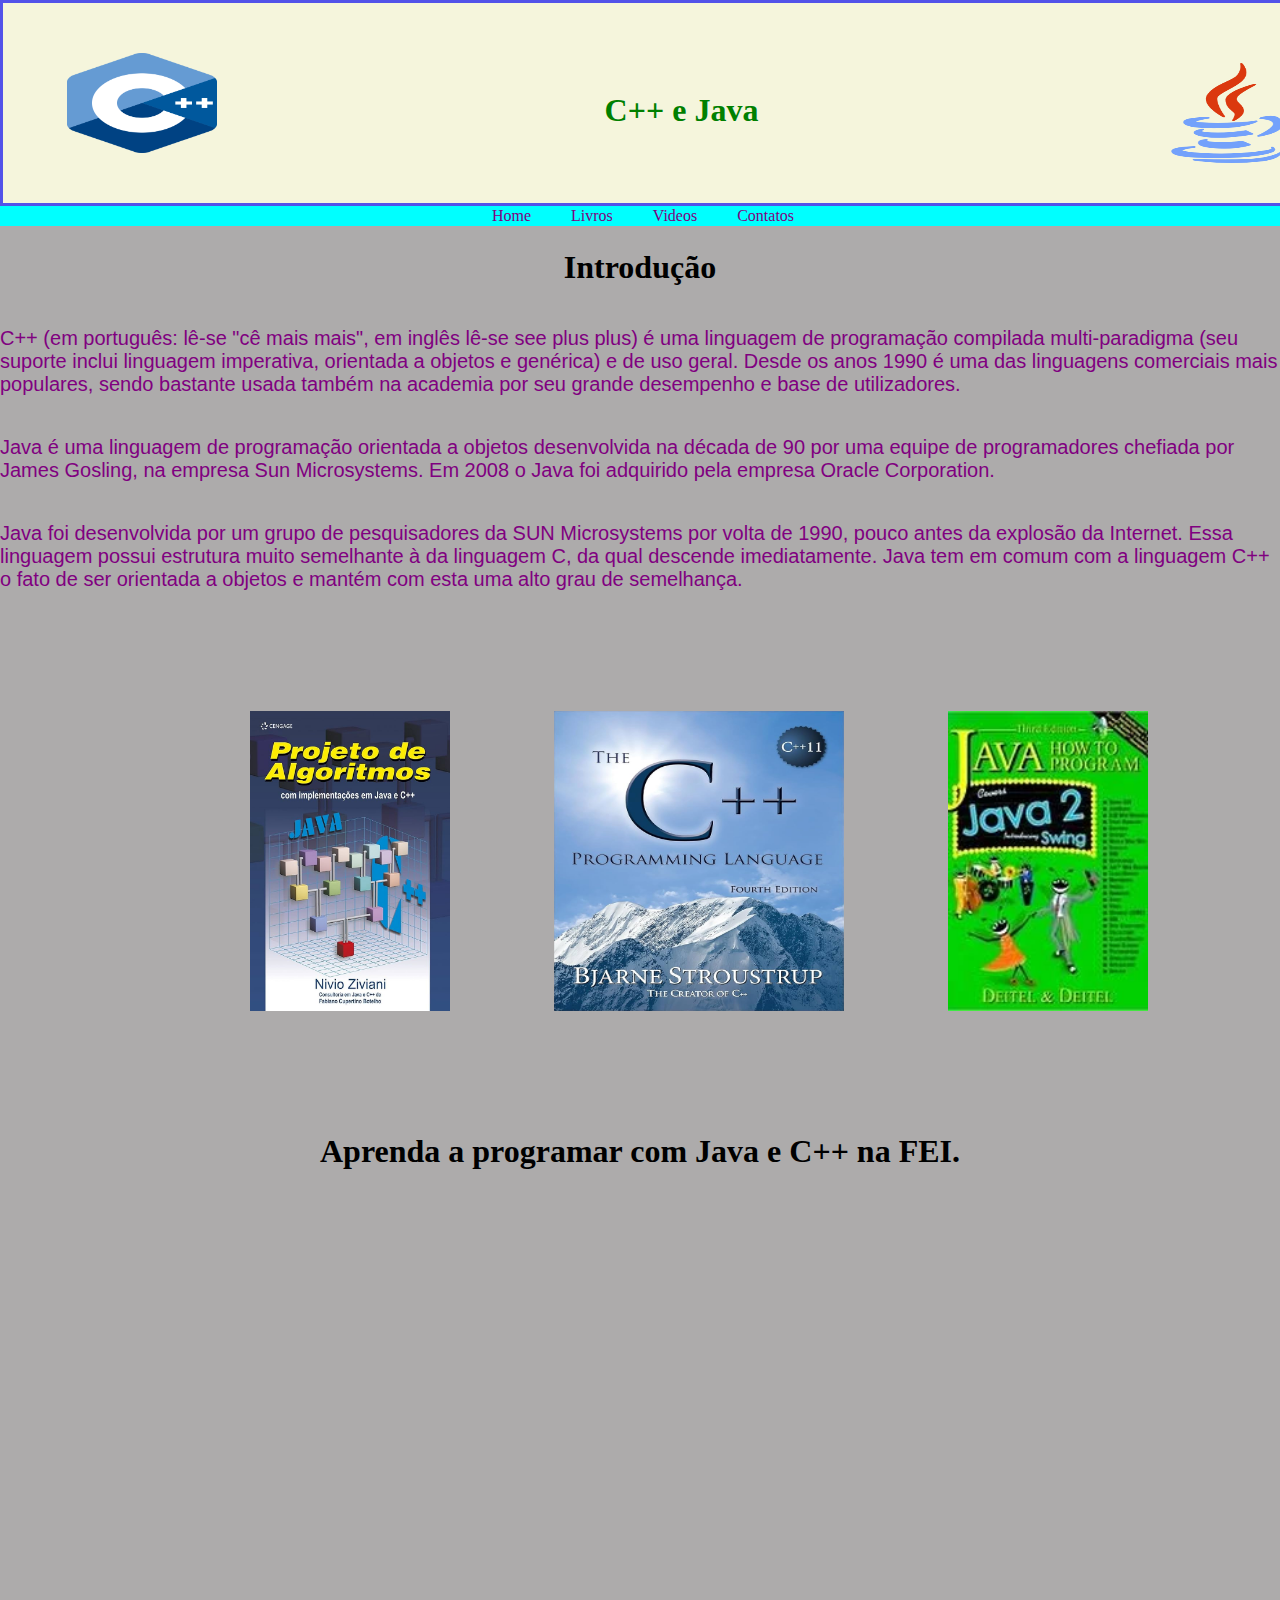
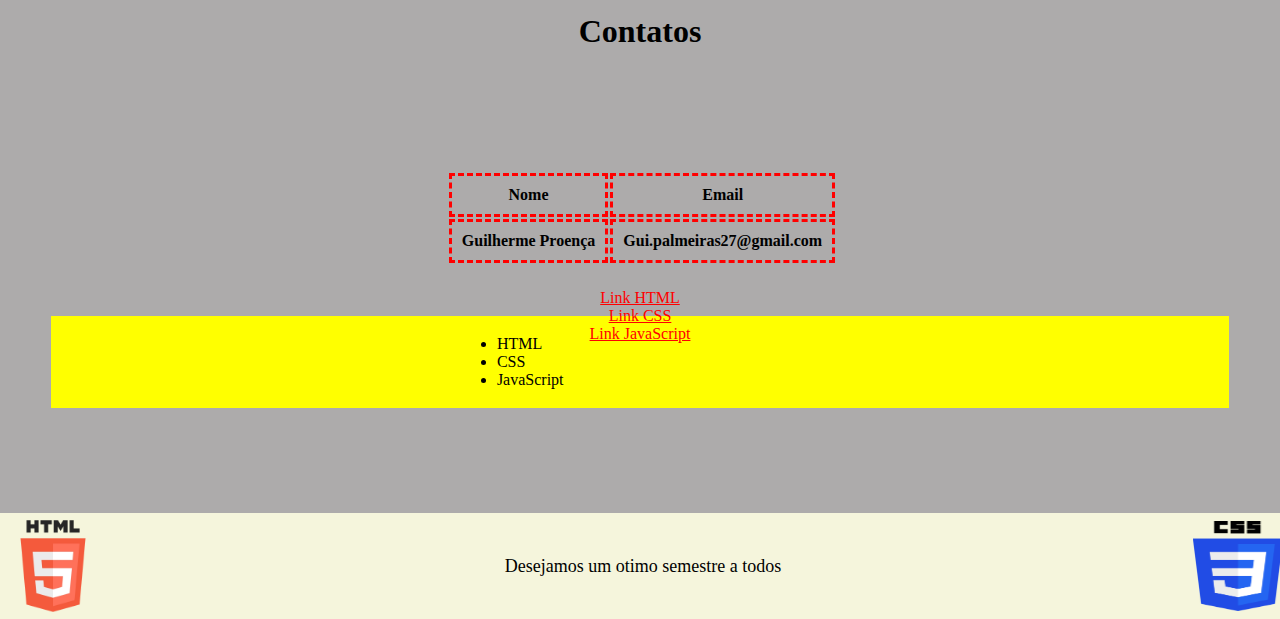
<file: copy.html>
<!DOCTYPE html>
<html>

<head>
    <meta charset="UTF-8">
    <link rel="stylesheet" href="copy.css">
  
</head>

<body>
    <div class="inicio">
        <h1>C++ e Java</h1>

        <div class="texto">
            <p>Home</p>  
            <p>Livros</p>          
            <p>Videos</p> 
            <p>Contatos</p>
        </div>

        <div class="c">
            <img src="c++.png" alt="" height="100px" width="150px">
          
        </div>
    </div>

    <div class="j">
        <img src="java.png" alt="" height="100px" width="150px">
    </div>
       <h1></h1>
     <div class="subtitulo1"><h1>Introdução</h1></div>
    
     <div class="texto1"><p>C++ (em português: lê-se "cê mais mais", em inglês lê-se see plus plus) é uma linguagem de programação compilada multi-paradigma (seu suporte inclui linguagem imperativa, orientada a objetos e genérica) e de uso geral. Desde os anos 1990 é uma das linguagens comerciais mais populares, sendo bastante usada também na academia por seu grande desempenho e base de utilizadores.</p></div>

     <div class="texto2"> <p>Java é uma linguagem de programação orientada a objetos desenvolvida na década de 90 por uma equipe de programadores chefiada por James Gosling, na empresa Sun Microsystems. Em 2008 o Java foi adquirido pela empresa Oracle Corporation. </p></div>

    
   <div class="textinho"><p>Java foi desenvolvida por um grupo de pesquisadores da SUN Microsystems por volta de 1990, pouco antes da explosão da Internet. Essa linguagem possui estrutura muito semelhante à da linguagem C, da qual descende imediatamente. Java tem em comum com a linguagem C++ o fato de ser orientada a objetos e mantém com esta uma alto grau de semelhança. </p></div>


   <div class="alg"><img src="alg.jpg" alt="" height="300" width="200"></div>
     <div class="the"><img src="the c.jpg" alt="" height="300" width="290"></div>
   <div class="como">  <img src="como programar.webp" alt="" height="300" width="200"></div>
 
   <div class="texto3"> <h1>Aprenda a programar com Java e C++ na FEI.</h1></div>

   <div class="video"> <iframe src="https://www.youtube.com/embed/4MHAOPxcnsQ" frameborder="0" height="300" width="300"></iframe>
   <iframe src="https://www.google.com/maps/embed?pb=!1m18!1m12!1m3!1d3652.648556785657!2d-46.581586585019195!3d-23.724241184602274!2m3!1f0!2f0!3f0!3m2!1i1024!2i768!4f13.1!3m3!1m2!1s0x94ce4158ef9c7c05%3A0x776b798985695f52!2sCentro%20Universit%C3%A1rio%20FEI%20-%20Campus%20S%C3%A3o%20Bernardo%20do%20Campo!5e0!3m2!1spt-BR!2sbr!4v1630280666216!5m2!1spt-BR!2sbr" frameborder="0" height="300px" width="300px"></iframe>
</div>

<div class="texto4"><h1>Contatos</h1></div>

<div class="tabela"><table>

    <table >
   <tr >
    <th>Nome</th>
    <th>Email</th>
   </tr>
   <th>Guilherme Proença</th >
   <th>Gui.palmeiras27@gmail.com</th>

   </tr>
</table>
</table></div>

<div class="lista">
    <p>Sites para consulta:</p>
    <ul>
      <li>HTML</li>
        <li>CSS</li>
        <li>JavaScript</li>
    </ul>

 
</div>
<div class="links">
    <a href="https://www.w3schools.com/html/default.asp">Link HTML</a>
    <a href="https://www.w3schools.com/css/default.asp">Link CSS</a>
    <a href="https://www.w3schools.com/js/default.asp">Link JavaScript</a>
</div>
 
<div class="p1"><p>Desejamos um otimo semestre a todos</p>
    <img src="ft html.webp" alt="" height="100px" width="100px">
    <img src="CSS3_logo_and_wordmark.svg.png" alt="" height="90px" width="90px">
</div>
 

</body>

</html>

</html>
</file>
<file: copy.css>
html, body {
    width: 100%;
    overflow-x: hidden; 
    margin: 0;
    padding: 0;
}



.inicio {
    color: green;
    background: beige;
    border-style: solid;
    border-color: rgb(82, 82, 233);
    outline-style: solid;
    outline-color: cyan;
    position: relative;
    z-index: 4;
    outline-width: 20px;
    width: 100%;
    height: 200px;
    text-align: center; 
}


.texto {
    display: flex;                    
    justify-content: center;        
    align-items: center;              
    color: purple;
    position: relative;               
    z-index: 4;
    padding: 20px;                    
    text-align: center;              
    height: auto;                    
    width: 100%;                      
    box-sizing: border-box;        
    margin: 0 auto;  
    top: 92%;
  }             


.texto p {
    margin: 0 20px;    
            
}


.texto a {
    text-decoration: none;           
    color: purple;         }          




body {
    background-color: rgb(173, 171, 171);
}


.c {
    position: absolute;               
    top: 25%;                         
    left: 5%;                         
    z-index: 8;  
        
}


.j {
    position: absolute;                 
    top: 7%;                          
    left: 90%;                        
    z-index: 8;                        
}

.inicio h1 {
    position: absolute;  
    top: 34%;  
    left: 47%; 
    color: green;
    z-index: 5;  }

    .texto1{
        display: flex;
       justify-content: center;
        align-items: center;
        top: 20%; 
         font-family: Arial, sans-serif;
        font-size: 20px;
        color: purple;
    }

    .subtitulo1{
        display: flex;
        justify-content: center;
        align-items: center;
        
    }

    .texto2{
        display: flex;
        justify-content: center;
        align-items: center;
        font-family: Arial, sans-serif;
        font-size: 20px;
        color: purple;
    }

 .textinho{
    display: flex;
    justify-content: center;
    align-items: center;
    font-family: Arial, sans-serif;
    font-size: 20px;
    color: purple;
 }

 .alg {
    display: inline-flex;
    justify-content: center;  
    align-items: center;      
    padding-left: 250px;
               
 }
 
 .the {
    display: inline-flex;
    justify-content: center;
    align-items: center;
    margin: 100px;
    
       
   
 }
 
 .como {
    display: inline-flex;
    justify-content: center;
    align-items: center;
    
 }

 .texto3{
    display: flex;
    justify-content: center;
    align-items: center;
 }
 

 .video{
    display: flex;
    align-items: center;
    justify-content: center;
    gap: 150px;
 }

 .texto4{
    display: flex;
    justify-content: center;
    align-items: center;
    margin: 100px;
 }

 .tabela {
    display: flex;
    justify-content: center;
    align-items: center;
    
 
}

.tabela th {
    border: 3px dashed red; 
    color: black; 
    padding: 10px; 
}




.lista{
    display: flex;
    justify-content: center;
    align-items: center;
    padding-right: 30%;
    margin: 4%;
  overflow: hidden;
   
}

.lista{
    position: relative;
    border-style: solid;
    border-color: yellow;
    background-color: yellow;
    display: flex;
    justify-content: center;
    align-items: center;
   z-index: 2;
  
}

.lista p{
    position: relative;
    right: 650px;
    bottom: 30px;
    
}

.links a{
    position: relative;
    display: flex;
    color: red;
    left: 45%;
    bottom: 170px;
    z-index: 10;
    justify-content: center;
    align-items: center;
    padding-right: 90%;
 
}


.p1 {
    border-style: solid;
    border-color: beige;
    background-color: beige;
    width: 100%;
    display: flex;                    
    justify-content: space-between;    
    align-items: center;              
    height: 100px;                    
    position: relative;
    z-index: 2;
  }
  
  .p1 img {
    position: relative;
  }
  
  .p1 p {
    position: absolute;
    text-align: center;               
    width: 100%;        
    font-size: 18px;                  
    margin: 0;
  }
</file>
